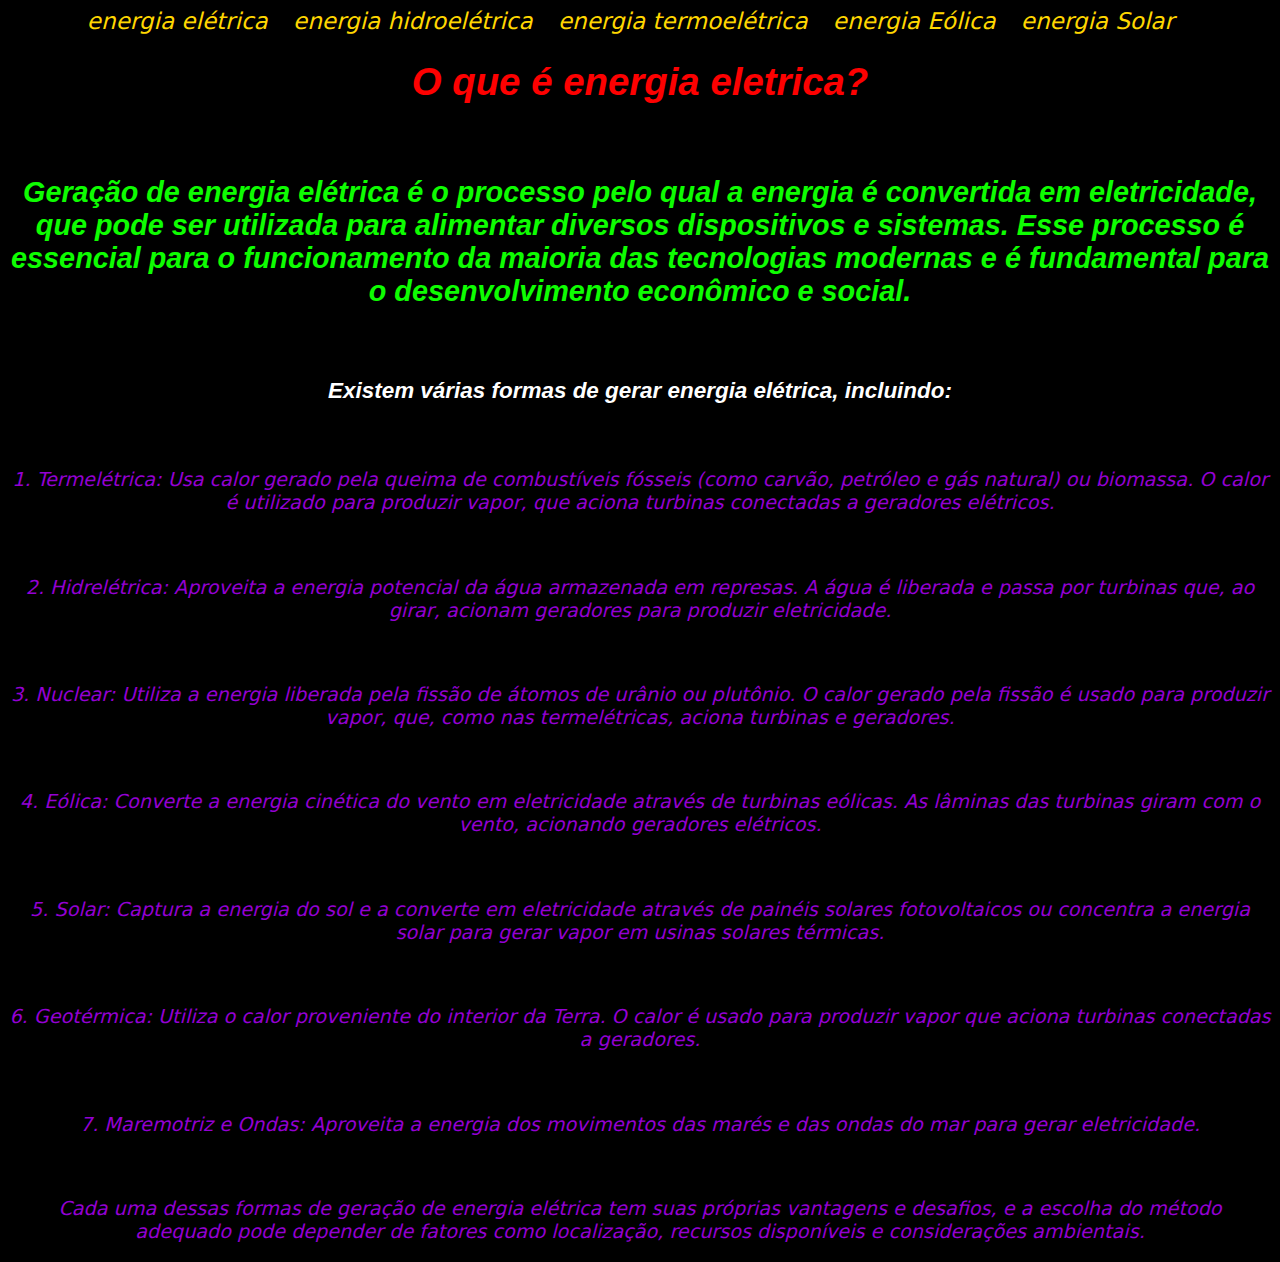
<file: index.html>
<!DOCTYPE html>
<html lang="pt-BR">
<head>
    <meta charset="UTF-8">
    <meta name="viewport" content="width=device-width, initial-scale=1.0">
    <title>site sant</title>
<link rel="stylesheet" href="style.css">

<body>
<a href="./index.html">energia elétrica</a>&emsp;
<a href="./Arquivo hidroelétrica.html">energia hidroelétrica</a>&emsp;
<a href="./Arquivo Termoelétrica.html">energia termoelétrica</a>&emsp;
<a href="./Arquivo eolica.html">energia Eólica</a>&emsp;
<a href="./Arquivo solar.html">energia Solar</a>&emsp;
   <h1>O que é energia eletrica?</h1>
   <br>
  <h2>Geração de energia elétrica é o processo pelo qual a energia é convertida em eletricidade, que pode ser utilizada para alimentar diversos dispositivos e sistemas. Esse processo é essencial para o funcionamento da maioria das tecnologias modernas e é fundamental para o desenvolvimento econômico e social.</h2>
<br>
   <h3>Existem várias formas de gerar energia elétrica, incluindo:</h3>
<br>

    <p>1. Termelétrica: Usa calor gerado pela queima de combustíveis fósseis (como carvão, petróleo e gás natural) ou biomassa. O calor é utilizado para produzir vapor, que aciona turbinas conectadas a geradores elétricos.</p>
    <br>

</p>2. Hidrelétrica: Aproveita a energia potencial da água armazenada em represas. A água é liberada e passa por turbinas que, ao girar, acionam geradores para produzir eletricidade.</p>
<br>

</p> 3. Nuclear: Utiliza a energia liberada pela fissão de átomos de urânio ou plutônio. O calor gerado pela fissão é usado para produzir vapor, que, como nas termelétricas, aciona turbinas e geradores.</p>
 <br>   

</p> 4. Eólica: Converte a energia cinética do vento em eletricidade através de turbinas eólicas. As lâminas das turbinas giram com o vento, acionando geradores elétricos.</p>
 <br>   

</p>5. Solar: Captura a energia do sol e a converte em eletricidade através de painéis solares fotovoltaicos ou concentra a energia solar para gerar vapor em usinas solares térmicas.</p>
<br>

</p> 6. Geotérmica: Utiliza o calor proveniente do interior da Terra. O calor é usado para produzir vapor que aciona turbinas conectadas a geradores.</p>
<br>  

</p>7. Maremotriz e Ondas: Aproveita a energia dos movimentos das marés e das ondas do mar para gerar eletricidade.</p>
<br>
    
</p>Cada uma dessas formas de geração de energia elétrica tem suas próprias vantagens e desafios, e a escolha do método adequado pode depender de fatores como localização, recursos disponíveis e considerações ambientais.</p>
</body>
</html>
</file>
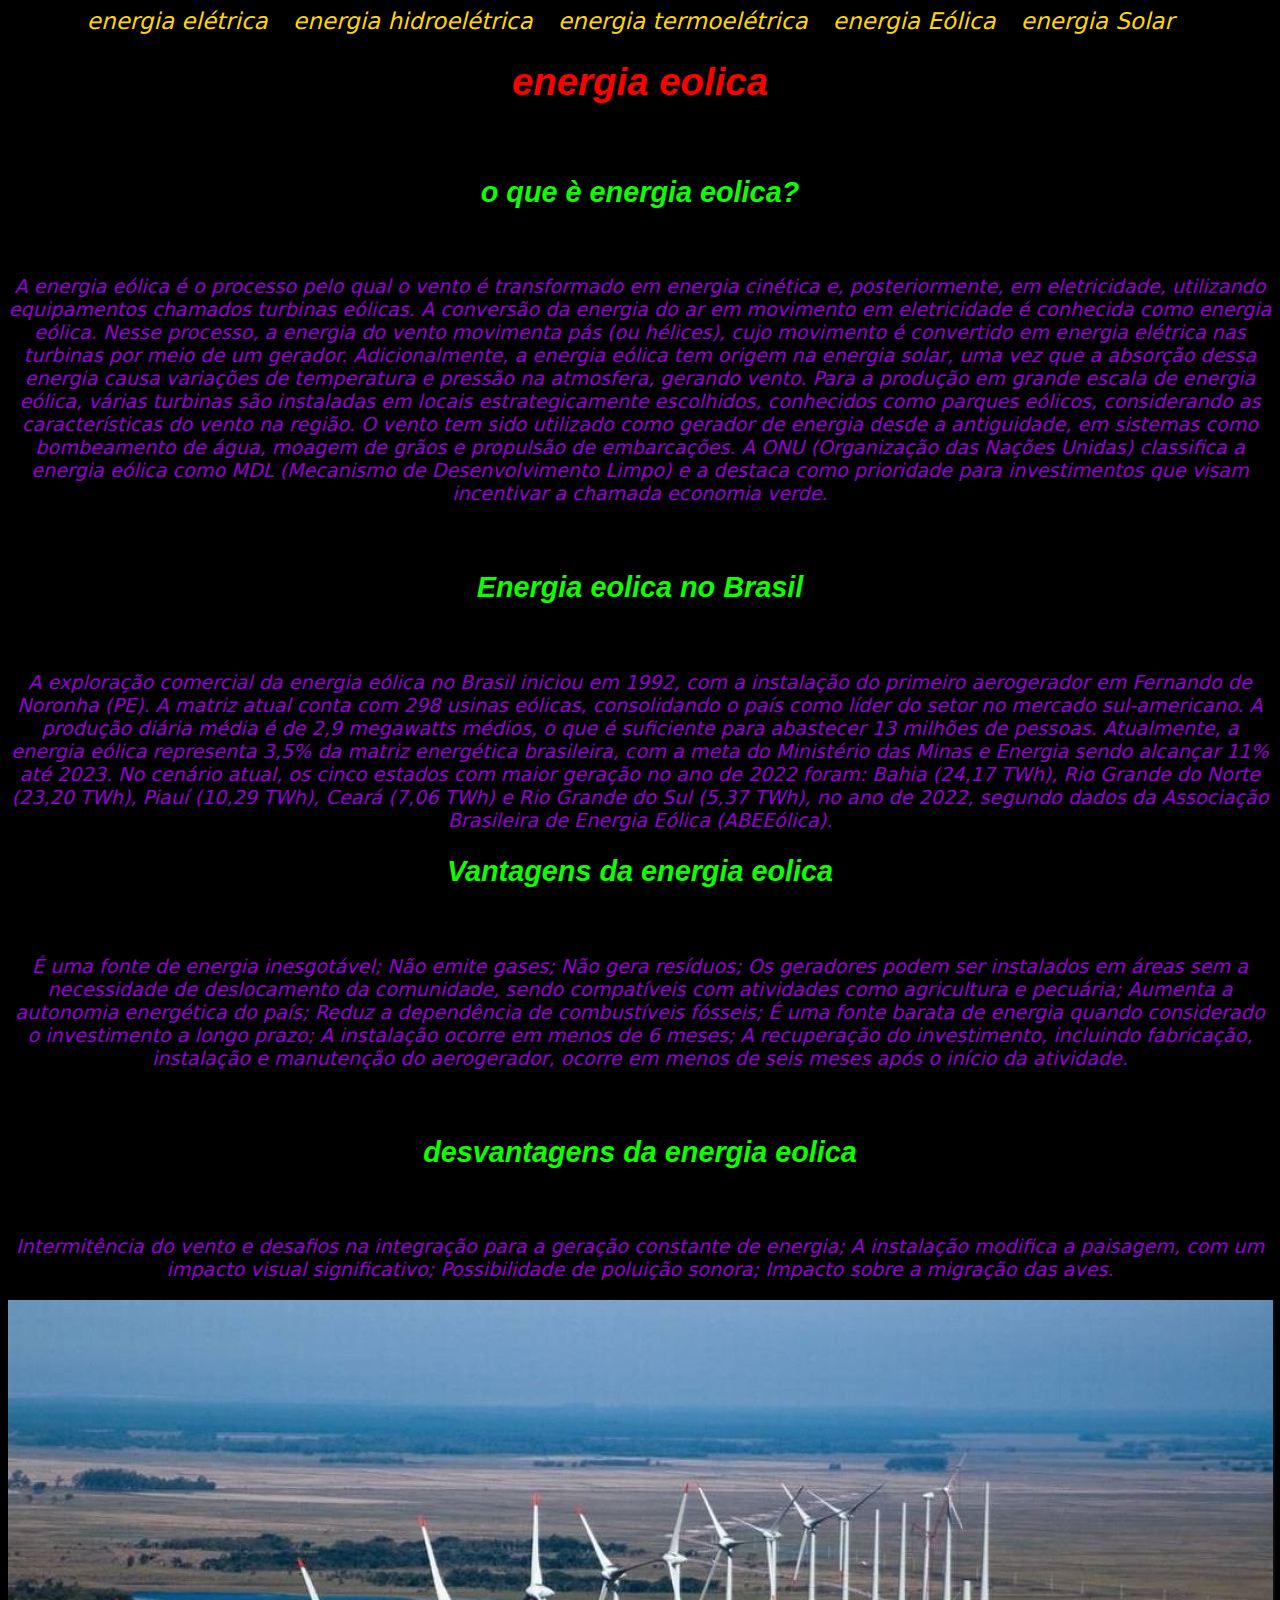
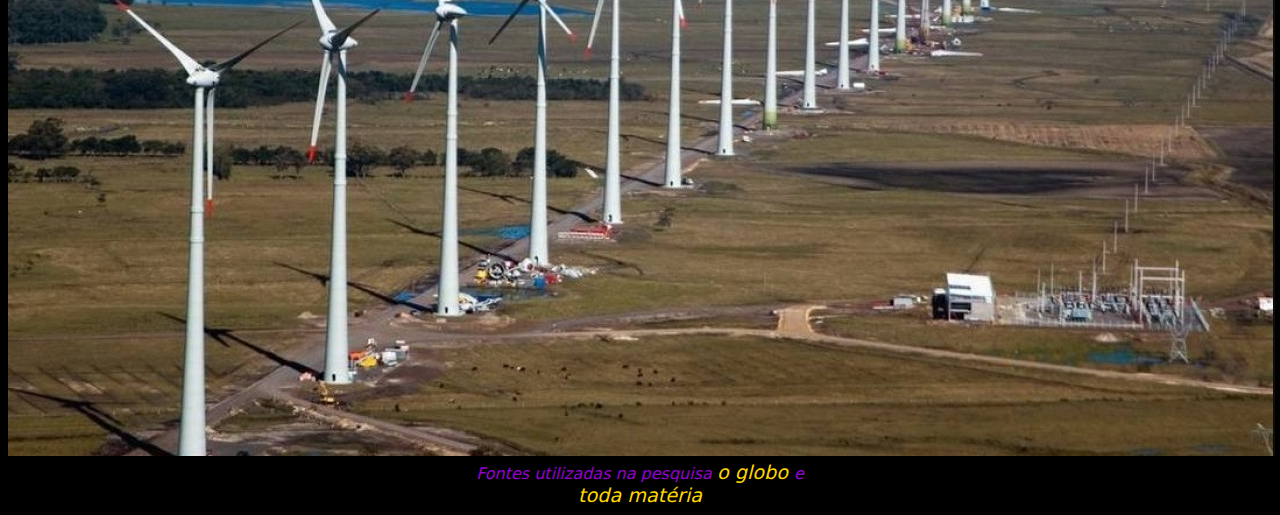
<file: Arquivo eolica.html>
<!DOCTYPE html>
<html lang="pt-BR">
<head>
    <meta charset="UTF-8">
    <meta name="viewport" content="width=device-width, initial-scale=1.0">
    <title>site sant</title>
<link rel="stylesheet" href="style.css">

</head>
<body>
    <a href="./index.html">energia elétrica</a>&emsp;
    <a href="./Arquivo hidroelétrica.html">energia hidroelétrica</a>&emsp;
    <a href="./Arquivo Termoelétrica.html">energia termoelétrica</a>&emsp;
    <a href="./Arquivo eolica.html">energia Eólica</a>&emsp;
    <a href="./Arquivo solar.html">energia Solar</a>&emsp;
    <br>
    <h1> energia eolica</h1>
    <br>
    <h2>o que è energia eolica?</h2>
    <br>
    <p>A energia eólica é o processo pelo qual o vento é transformado em energia cinética e, posteriormente, em eletricidade, utilizando equipamentos chamados turbinas eólicas.

        A conversão da energia do ar em movimento em eletricidade é conhecida como energia eólica. Nesse processo, a energia do vento movimenta pás (ou hélices), cujo movimento é convertido em energia elétrica nas turbinas por meio de um gerador.
        
        Adicionalmente, a energia eólica tem origem na energia solar, uma vez que a absorção dessa energia causa variações de temperatura e pressão na atmosfera, gerando vento.
        
        Para a produção em grande escala de energia eólica, várias turbinas são instaladas em locais estrategicamente escolhidos, conhecidos como parques eólicos, considerando as características do vento na região.
        
        O vento tem sido utilizado como gerador de energia desde a antiguidade, em sistemas como bombeamento de água, moagem de grãos e propulsão de embarcações.
        
        A ONU (Organização das Nações Unidas) classifica a energia eólica como MDL (Mecanismo de Desenvolvimento Limpo) e a destaca como prioridade para investimentos que visam incentivar a chamada economia verde.</p>
        <br>
        <h2>Energia eolica no Brasil</h2>
        <br>
        <p>A exploração comercial da energia eólica no Brasil iniciou em 1992, com a instalação do primeiro aerogerador em Fernando de Noronha (PE). A matriz atual conta com 298 usinas eólicas, consolidando o país como líder do setor no mercado sul-americano.

            A produção diária média é de 2,9 megawatts médios, o que é suficiente para abastecer 13 milhões de pessoas. Atualmente, a energia eólica representa 3,5% da matriz energética brasileira, com a meta do Ministério das Minas e Energia sendo alcançar 11% até 2023.
            
            No cenário atual, os cinco estados com maior geração no ano de 2022 foram: Bahia (24,17 TWh), Rio Grande do Norte (23,20 TWh), Piauí (10,29 TWh), Ceará (7,06 TWh) e Rio Grande do Sul (5,37 TWh), no ano de 2022, segundo dados da Associação Brasileira de Energia Eólica (ABEEólica).
            <br>
            <h2>Vantagens da energia eolica</h2>
            <br>
            <p>É uma fonte de energia inesgotável;
                Não emite gases;
                Não gera resíduos;
                Os geradores podem ser instalados em áreas sem a necessidade de deslocamento da comunidade, sendo compatíveis com atividades como agricultura e pecuária;
                Aumenta a autonomia energética do país;
                Reduz a dependência de combustíveis fósseis;
                É uma fonte barata de energia quando considerado o investimento a longo prazo;
                A instalação ocorre em menos de 6 meses;
                A recuperação do investimento, incluindo fabricação, instalação e manutenção do aerogerador, ocorre em menos de seis meses após o início da atividade.</p>
                <br>
                <h2>desvantagens da energia eolica</h2>
                <br>
                <p>Intermitência do vento e desafios na integração para a geração constante de energia;
                    A instalação modifica a paisagem, com um impacto visual significativo;
                    Possibilidade de poluição sonora;
                    Impacto sobre a migração das aves.</p>
                    
               
            </p>
            <img src="./eolica.png" alt="">
            <br>
            <nav>
                <small>Fontes utilizadas na pesquisa
                    <a href="https://oglobo.globo.com/economia/apos-safra-dos-ventos-energia-eolica-ja-responde-por-14-da-geracao-eletrica-no-pais-23211940">o globo </a>e<br> 
    
                    <a href="https://www.todamateria.com.br/energia-eolica/">toda matéria</a>
                </small>
             </nav>
            


</body>
</html>
</file>
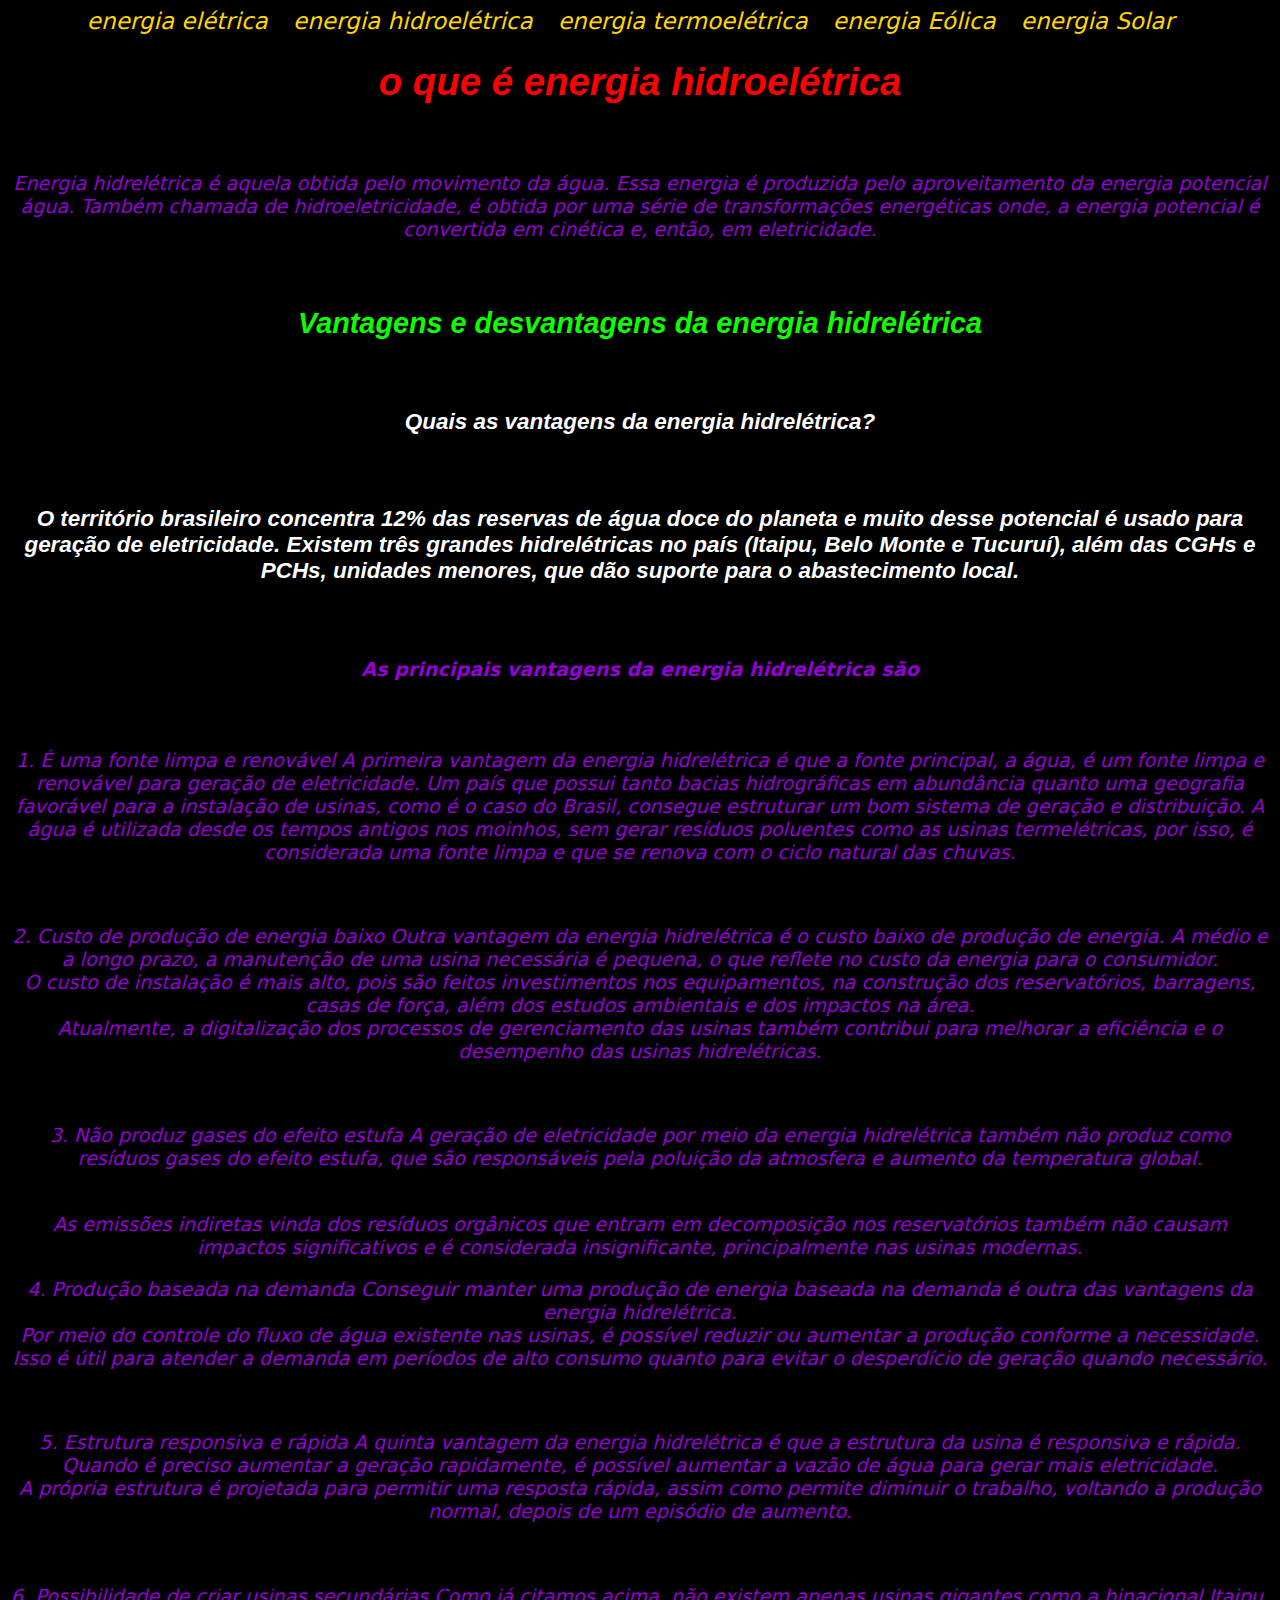
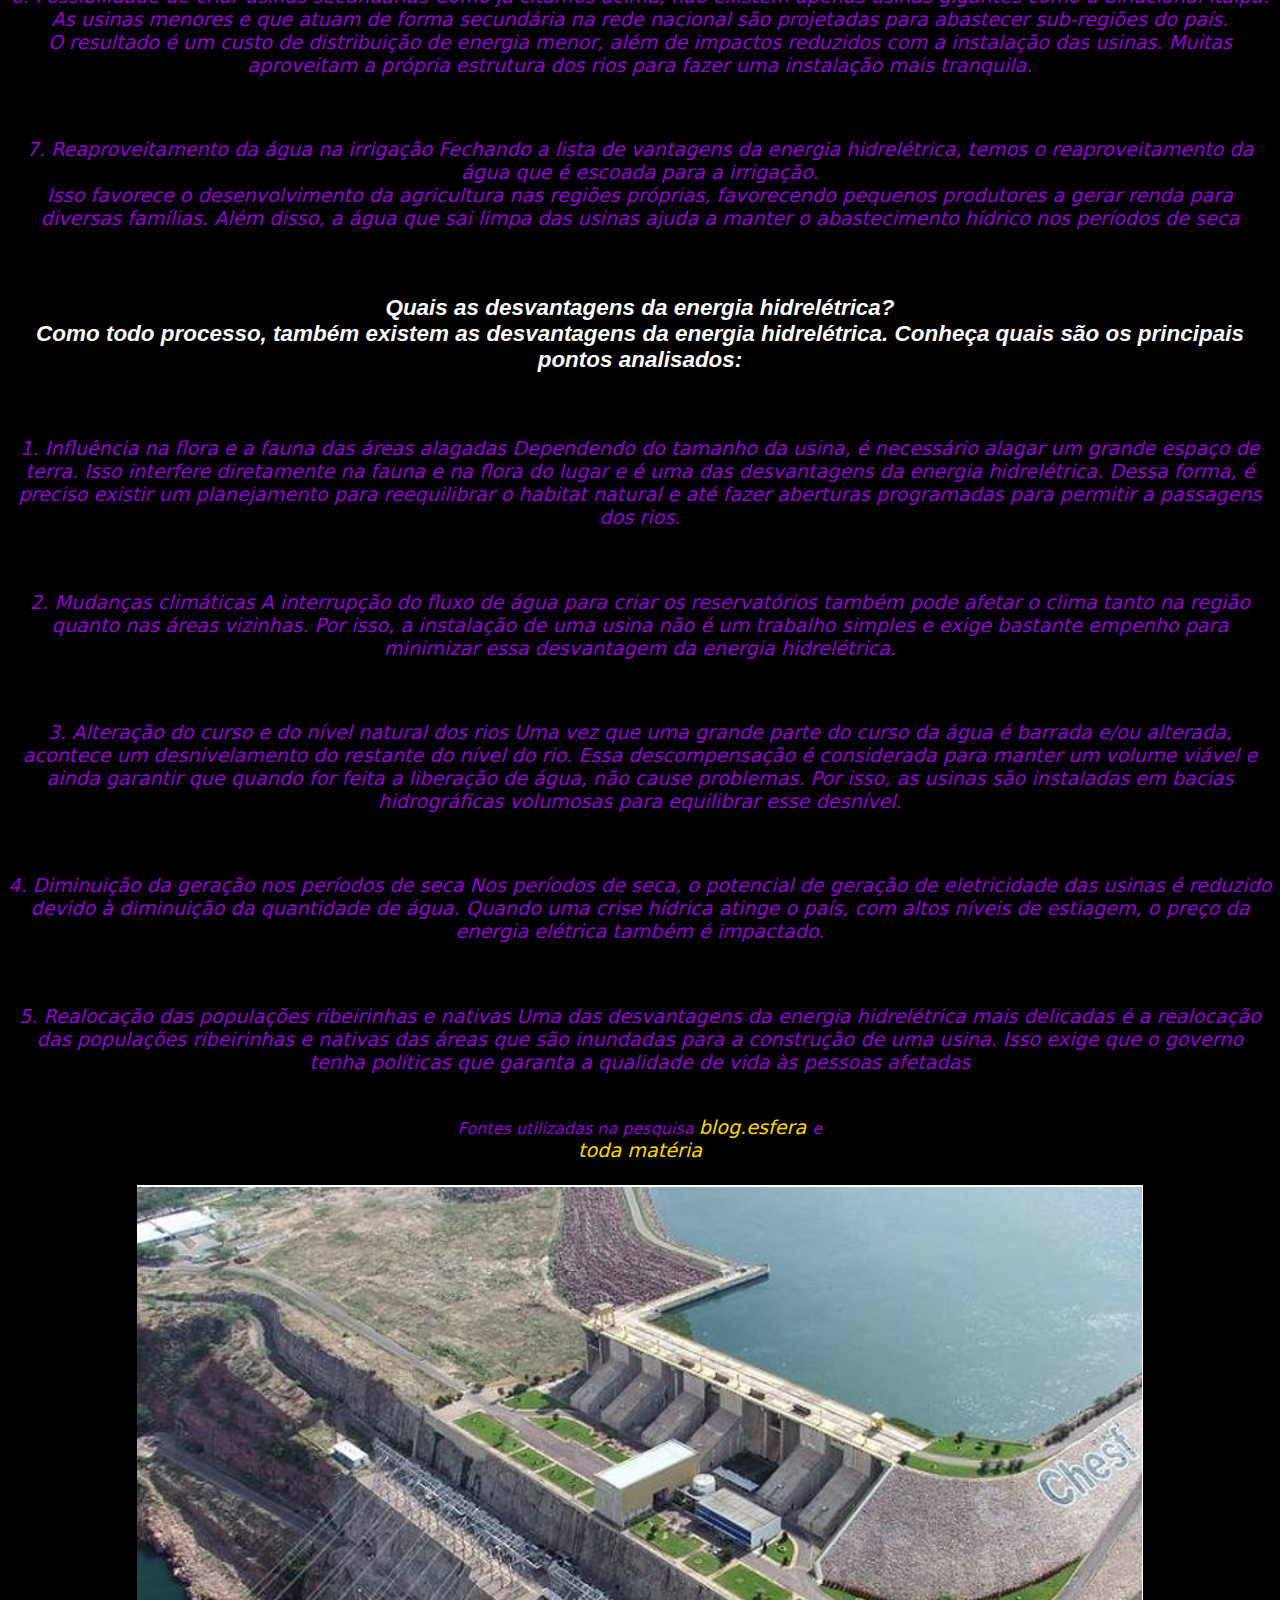
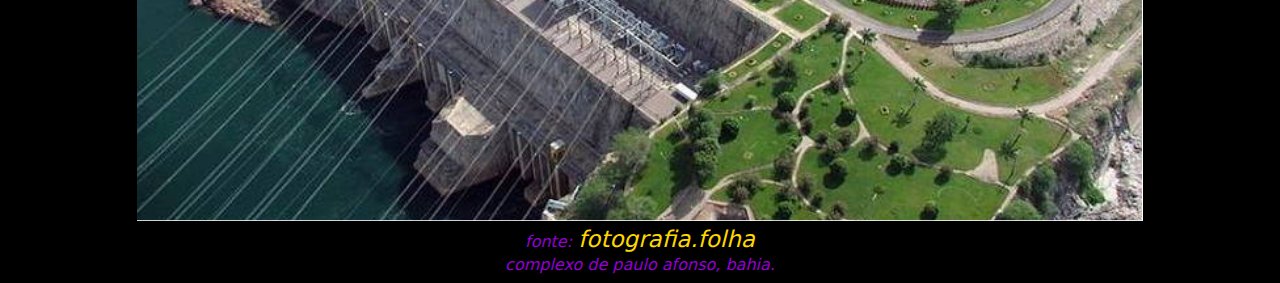
<file: Arquivo hidroelétrica.html>
<!DOCTYPE html>
<html lang="pt-BR">
<head>
    <meta charset="UTF-8">
    <meta name="viewport" content="width=device-width, initial-scale=1.0">
    <title>site sant</title>
    <link rel="stylesheet" href="style.css">


</head>
<body>
    <a href="./index.html">energia elétrica</a>&emsp;
<a href="./Arquivo hidroelétrica.html">energia hidroelétrica</a>&emsp;
<a href="./Arquivo Termoelétrica.html">energia termoelétrica</a>&emsp;
<a href="./Arquivo eolica.html">energia Eólica</a>&emsp;
<a href="./Arquivo solar.html">energia Solar</a>&emsp;

<h1>o que é energia hidroelétrica</h1>
<br>
<p>Energia hidrelétrica é aquela obtida pelo movimento da água. Essa energia é produzida pelo aproveitamento da energia potencial água. Também chamada de hidroeletricidade, é obtida por uma série de transformações energéticas onde, a energia potencial é convertida em cinética e, então, em eletricidade.</p>
<br>
<h2>Vantagens e desvantagens da energia hidrelétrica</h2>
<br>
<h3>Quais as vantagens da energia hidrelétrica?<h3>
    <br>
   <p> O território brasileiro concentra 12% das reservas de água doce do planeta e muito desse potencial é usado para geração de eletricidade. Existem três grandes hidrelétricas no país (Itaipu, Belo Monte e Tucuruí), além das CGHs e PCHs, unidades menores, que dão suporte para o abastecimento local.</p>
    <br>
    
   <h4>As principais vantagens da energia hidrelétrica são</h4>
    <br>
    
</p>1. É uma fonte limpa e renovável
    A primeira vantagem da energia hidrelétrica é que a fonte principal, a água, é um fonte limpa e renovável para geração de eletricidade.
    
    
 Um país que possui tanto bacias hidrográficas em abundância quanto uma geografia favorável para a instalação de usinas, como é o caso do Brasil, consegue estruturar um bom sistema de geração e distribuição.
   
    
    A água é utilizada desde os tempos antigos nos moinhos, sem gerar resíduos poluentes como as usinas termelétricas, por isso, é considerada uma fonte limpa e que se renova com o ciclo natural das chuvas.</p>
    <br>
    
</p> 2. Custo de produção de energia baixo
    Outra vantagem da energia hidrelétrica é o custo baixo de produção de energia. A médio e a longo prazo, a manutenção de uma usina necessária é pequena, o que reflete no custo da energia para o consumidor.
    <br>

    O custo de instalação é mais alto, pois são feitos investimentos nos equipamentos, na construção dos reservatórios, barragens, casas de força, além dos estudos ambientais e dos impactos na área.
    <br>

    Atualmente, a digitalização dos processos de gerenciamento das usinas também contribui para melhorar a eficiência e o desempenho das usinas hidrelétricas.</p>
    <br>

</p>3. Não produz gases do efeito estufa
    A geração de eletricidade por meio da energia hidrelétrica também não produz como resíduos gases do efeito estufa, que são responsáveis pela poluição da atmosfera e aumento da temperatura global.</p>
    <br>
    
As emissões indiretas vinda dos resíduos orgânicos que entram em decomposição nos reservatórios também não causam impactos significativos e é considerada insignificante, principalmente nas usinas modernas.
    <br>

</p>4. Produção baseada na demanda
    Conseguir manter uma produção de energia baseada na demanda é outra das vantagens da energia hidrelétrica.
   <br>

    Por meio do controle do fluxo de água existente nas usinas, é possível reduzir ou aumentar a produção conforme a necessidade. Isso é útil para atender a demanda em períodos de alto consumo quanto para evitar o desperdício de geração quando necessário.</p>
    <br>

</p>5. Estrutura responsiva e rápida
    A quinta vantagem da energia hidrelétrica é que a estrutura da usina é responsiva e rápida. Quando é preciso aumentar a geração rapidamente, é possível aumentar a vazão de água para gerar mais eletricidade.
   <br>

    A própria estrutura é projetada para permitir uma resposta rápida, assim como permite diminuir o trabalho, voltando a produção normal, depois de um episódio de aumento.</p>
   <br>
 
</p>6. Possibilidade de criar usinas secundárias
    Como já citamos acima, não existem apenas usinas gigantes como a binacional Itaipu. As usinas menores e que atuam de forma secundária na rede nacional são projetadas para abastecer sub-regiões do país.
    <br>

    O resultado é um custo de distribuição de energia menor, além de impactos reduzidos com a instalação das usinas. Muitas aproveitam a própria estrutura dos rios para fazer uma instalação mais tranquila.</p>
    <br>

</p> 7. Reaproveitamento da água na irrigação
    Fechando a lista de vantagens da energia hidrelétrica, temos o reaproveitamento da água que é escoada para a irrigação.
   <br>

    Isso favorece o desenvolvimento da agricultura nas regiões próprias, favorecendo pequenos produtores a gerar renda para diversas famílias. Além disso, a água que sai limpa das usinas ajuda a manter o abastecimento hídrico nos períodos de seca</p>
    <br>

   <h3>Quais as desvantagens da energia hidrelétrica?
    <br>

Como todo processo, também existem as desvantagens da energia hidrelétrica. Conheça quais são os principais pontos analisados:</h3>
    <br>
        
</p>1. Influência na flora e a fauna das áreas alagadas
        Dependendo do tamanho da usina, é necessário alagar um grande espaço de terra. Isso interfere diretamente na fauna e na flora do lugar e é uma das desvantagens da energia hidrelétrica.
        
        Dessa forma, é preciso existir um planejamento para reequilibrar o habitat natural e até fazer aberturas programadas para permitir a passagens dos rios.</p>
        <br>

        </p>2. Mudanças climáticas
        A interrupção do fluxo de água para criar os reservatórios também pode afetar o clima tanto na região quanto nas áreas vizinhas. Por isso, a instalação de uma usina não é um trabalho simples e exige bastante empenho para minimizar essa desvantagem da energia hidrelétrica.</p>
        <br>

        </p>3. Alteração do curso e do nível natural dos rios
        Uma vez que uma grande parte do curso da água é barrada e/ou alterada, acontece um desnivelamento do restante do nível do rio. Essa descompensação é considerada para manter um volume viável e ainda garantir que quando for feita a liberação de água, não cause problemas.
        
        Por isso, as usinas são instaladas em bacias hidrográficas volumosas para equilibrar esse desnível.</p>
        <br>

    </p> 4. Diminuição da geração nos períodos de seca
        Nos períodos de seca, o potencial de geração de eletricidade das usinas é reduzido devido à diminuição da quantidade de água. Quando uma crise hídrica atinge o país, com altos níveis de estiagem, o preço da energia elétrica também é impactado.</p>
        <br>
        
    </p>5. Realocação das populações ribeirinhas e nativas
        Uma das desvantagens da energia hidrelétrica mais delicadas é a realocação das populações ribeirinhas e nativas das áreas que são inundadas para a construção de uma usina. Isso exige que o governo tenha políticas que garanta a qualidade de vida às pessoas afetadas</p>
         <br>
         <nav>
            <small>Fontes utilizadas na pesquisa
                <a href="https://blog.esferaenergia.com.br/fontes-de-energia/vantagens-desvantagens-energia-hidreletrica">blog.esfera </a>e<br> 

                <a href="https://www.todamateria.com.br/energia-hidreletrica/">toda matéria</a>
            </small>
         </nav>
         <br>
         <img src="./usina hidreletrica.png" alt="complexo de paulo afonso, bahia.">
     <div>
        <small>fonte:</small>
        <a href="https://fotografia.folha.uol.com.br/galerias/1725684217796431-usinas-hidreletricas">fotografia.folha</a>
        <br>
        <small>complexo de paulo afonso, bahia.</small>
     </div>
       
</body>
</html>
</file>
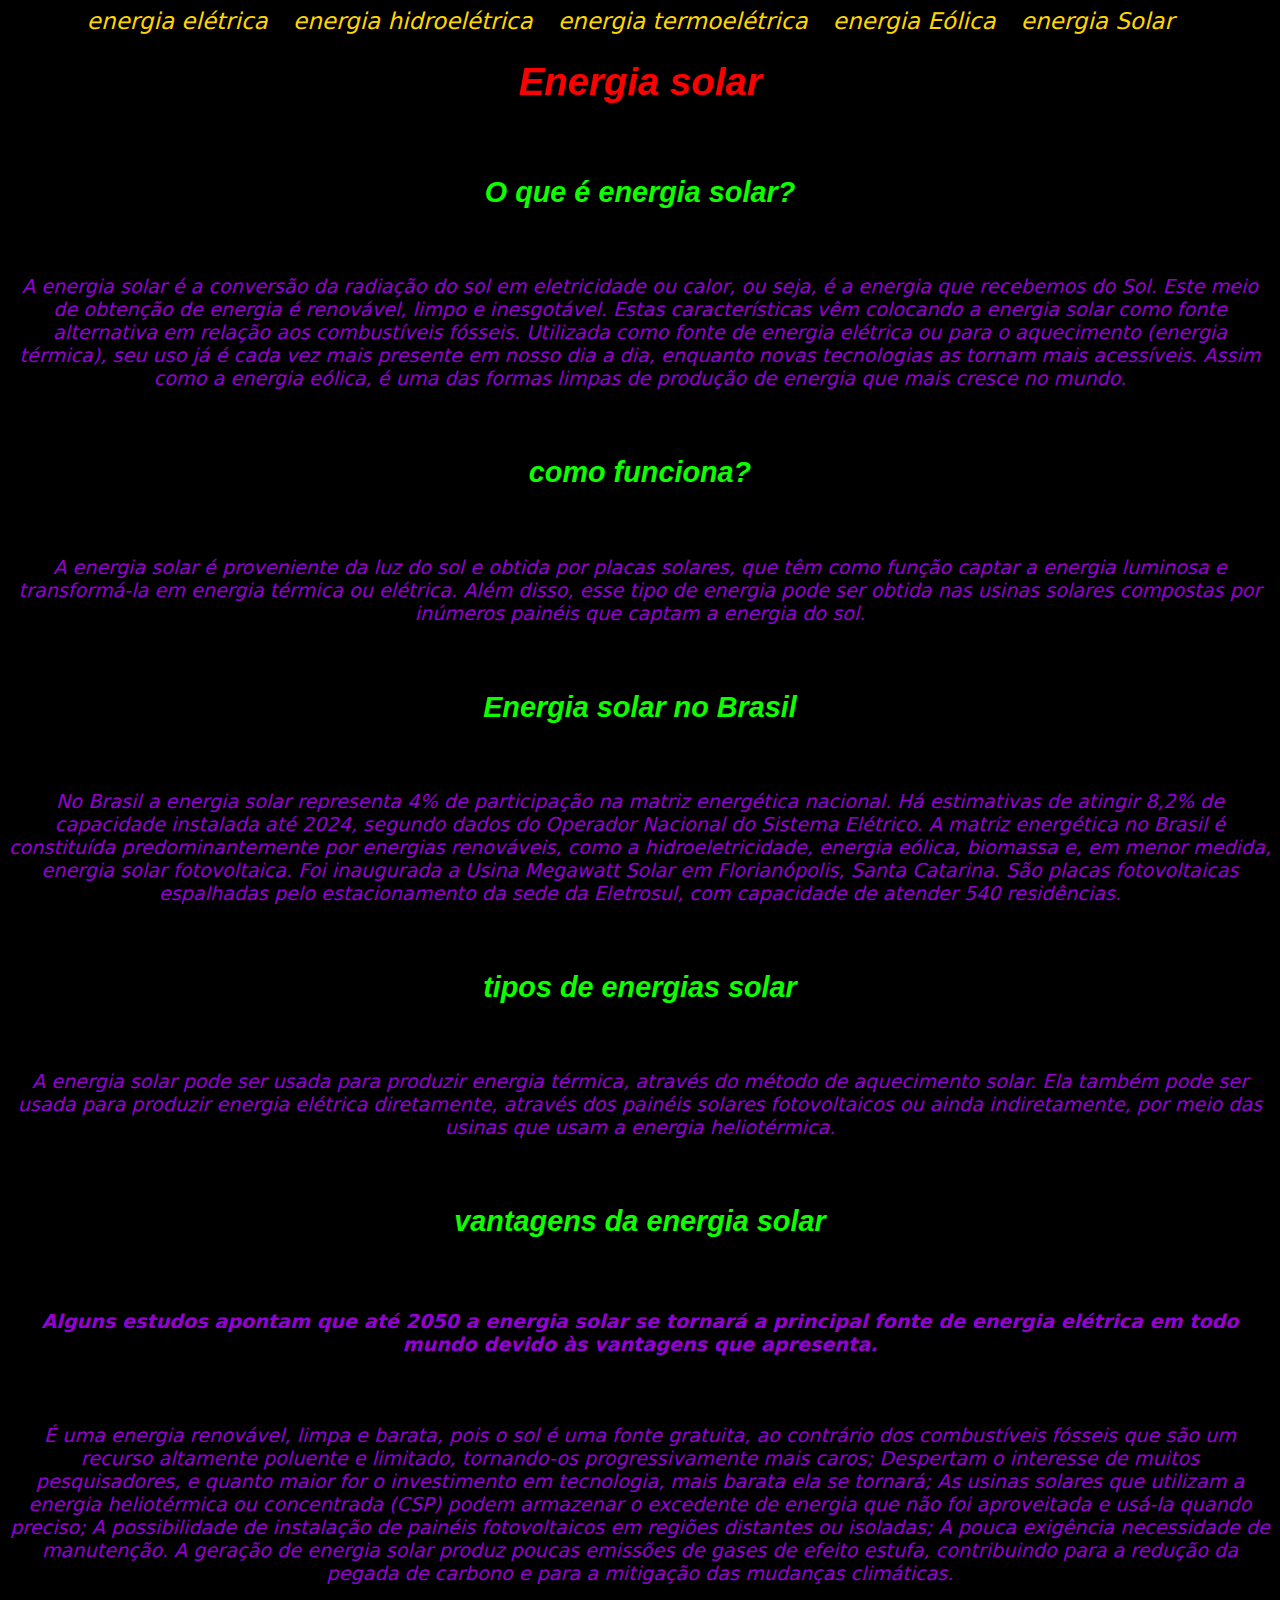
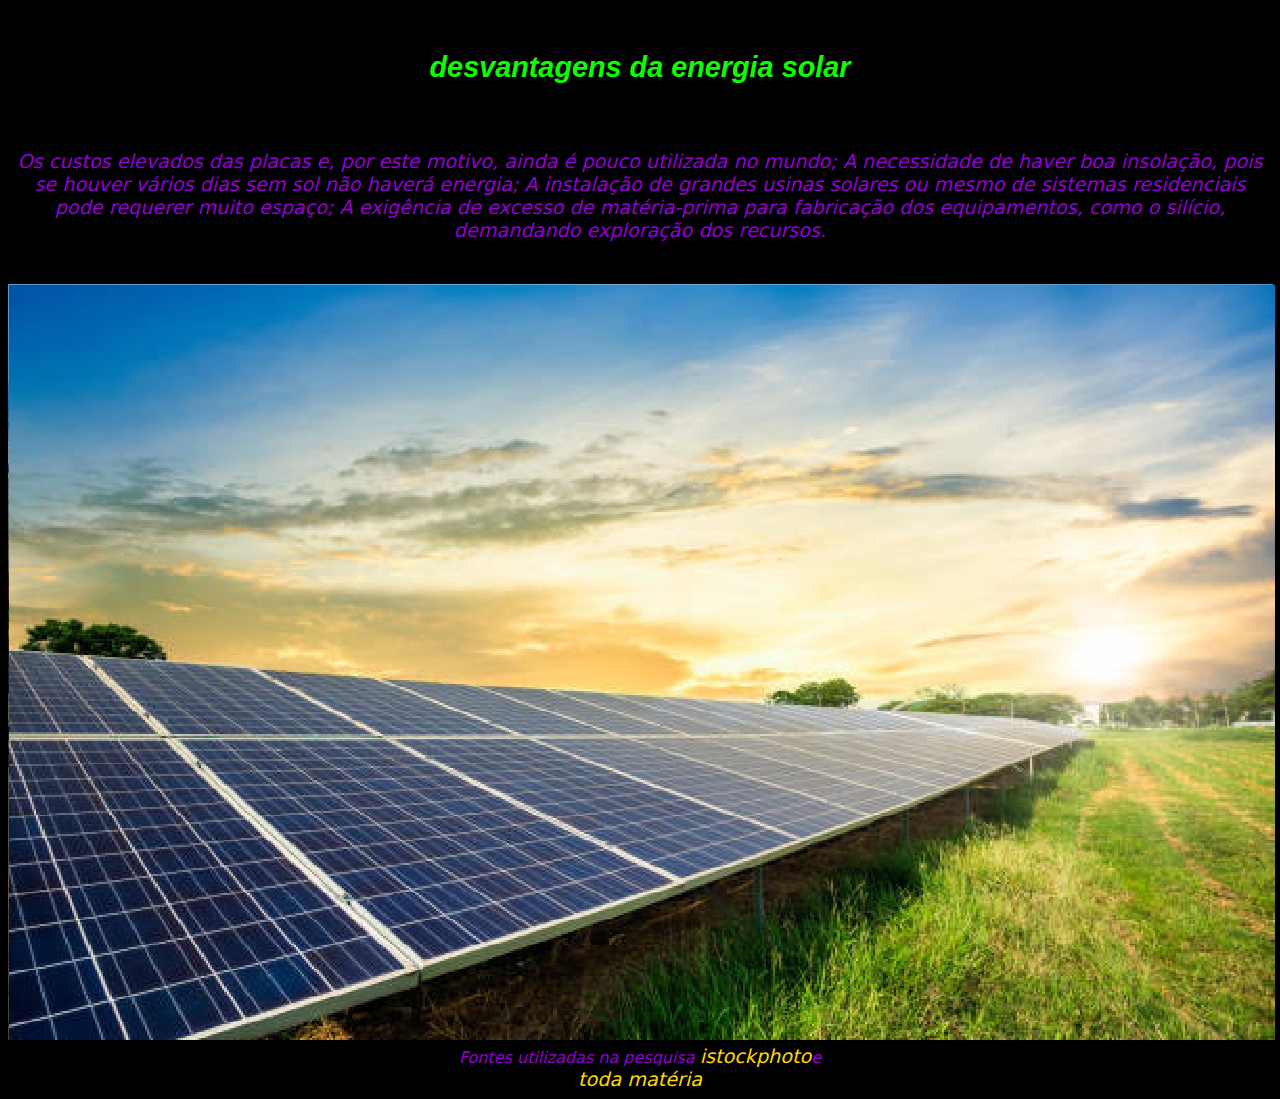
<file: Arquivo solar.html>
<!DOCTYPE html>
<html lang="pt-BR">
<head>
    <meta charset="UTF-8">
    <meta name="viewport" content="width=device-width, initial-scale=1.0">
    <title>site sant</title>
<link rel="stylesheet" href="style.css">

</head>
<body>
    <a href="./index.html">energia elétrica</a>&emsp;
    <a href="./Arquivo hidroelétrica.html">energia hidroelétrica</a>&emsp;
    <a href="./Arquivo Termoelétrica.html">energia termoelétrica</a>&emsp;
    <a href="./Arquivo eolica.html">energia Eólica</a>&emsp;
    <a href="./Arquivo solar.html">energia Solar</a>&emsp;
    <h1>Energia solar</h1>
    <br>
    <h2>O que é energia solar?</h2>
    <br>
    <p>A energia solar é a conversão da radiação do sol em eletricidade ou calor, ou seja, é a energia que recebemos do Sol.

        Este meio de obtenção de energia é renovável, limpo e inesgotável. Estas características vêm colocando a energia solar como fonte alternativa em relação aos combustíveis fósseis.
        
        Utilizada como fonte de energia elétrica ou para o aquecimento (energia térmica), seu uso já é cada vez mais presente em nosso dia a dia, enquanto novas tecnologias as tornam mais acessíveis.
        
        Assim como a energia eólica, é uma das formas limpas de produção de energia que mais cresce no mundo.</p>
        <br>
        <h2>como funciona?</h2>
        <br>
        <p>A energia solar é proveniente da luz do sol e obtida por placas solares, que têm como função captar a energia luminosa e transformá-la em energia térmica ou elétrica.

            Além disso, esse tipo de energia pode ser obtida nas usinas solares compostas por inúmeros painéis que captam a energia do sol.</p>
            <br>
            <h2>Energia solar no Brasil</h2>
            <br>
            <p>No Brasil a energia solar representa 4% de participação na matriz energética nacional. Há estimativas de atingir 8,2% de capacidade instalada até 2024, segundo dados do Operador Nacional do Sistema Elétrico.

                A matriz energética no Brasil é constituída predominantemente por energias renováveis, como a hidroeletricidade, energia eólica, biomassa e, em menor medida, energia solar fotovoltaica.
                
                Foi inaugurada a Usina Megawatt Solar em Florianópolis, Santa Catarina. São placas fotovoltaicas espalhadas pelo estacionamento da sede da Eletrosul, com capacidade de atender 540 residências.
                
                </p>
                <br>
                <h2>tipos de energias solar</h2>
                <br>
                <p>A energia solar pode ser usada para produzir energia térmica, através do método de aquecimento solar.

                    Ela também pode ser usada para produzir energia elétrica diretamente, através dos painéis solares fotovoltaicos ou ainda indiretamente, por meio das usinas que usam a energia heliotérmica.</p>
                    <br>
                    <h2>vantagens da energia solar</h2>
                    <br>
                    <h4>Alguns estudos apontam que até 2050 a energia solar se tornará a principal fonte de energia elétrica em todo mundo devido às vantagens que apresenta.</h4>
                    <br>
                    <p>
                        É uma energia renovável, limpa e barata, pois o sol é uma fonte gratuita, ao contrário dos combustíveis fósseis que são um recurso altamente poluente e limitado, tornando-os progressivamente mais caros;
Despertam o interesse de muitos pesquisadores, e quanto maior for o investimento em tecnologia, mais barata ela se tornará;
As usinas solares que utilizam a energia heliotérmica ou concentrada (CSP) podem armazenar o excedente de energia que não foi aproveitada e usá-la quando preciso;
A possibilidade de instalação de painéis fotovoltaicos em regiões distantes ou isoladas;
A pouca exigência necessidade de manutenção.
A geração de energia solar produz poucas emissões de gases de efeito estufa, contribuindo para a redução da pegada de carbono e para a mitigação das mudanças climáticas.
                    </p>
                    <br>
                    <h2>desvantagens da energia solar</h2>
                    <br>
                    <p>Os custos elevados das placas e, por este motivo, ainda é pouco utilizada no mundo;
                        A necessidade de haver boa insolação, pois se houver vários dias sem sol não haverá energia;
                        A instalação de grandes usinas solares ou mesmo de sistemas residenciais pode requerer muito espaço;
                        A exigência de excesso de matéria-prima para fabricação dos equipamentos, como o silício, demandando exploração dos recursos.</p>
                        <br>
                        <img src="./solar.jpg" alt="">
            <br>
            <nav>
                <small>Fontes utilizadas na pesquisa
                    <a href="https://media.istockphoto.com/id/1310384629/pt/foto/solar-panel-cell-on-dramatic-sunset-sky-background-clean-alternative-power-energy-concept.jpg?s=612x612&w=0&k=20&c=jgwRKYB1JF-vlb8n0zD425xny-uWVAFrjMD78-DCQyQ=">istockphoto</a>e<br> 
                    <a href="https://www.todamateria.com.br/energia-solar/">toda matéria</a>
                </small>
             </nav>
</body>
</html>
</file>
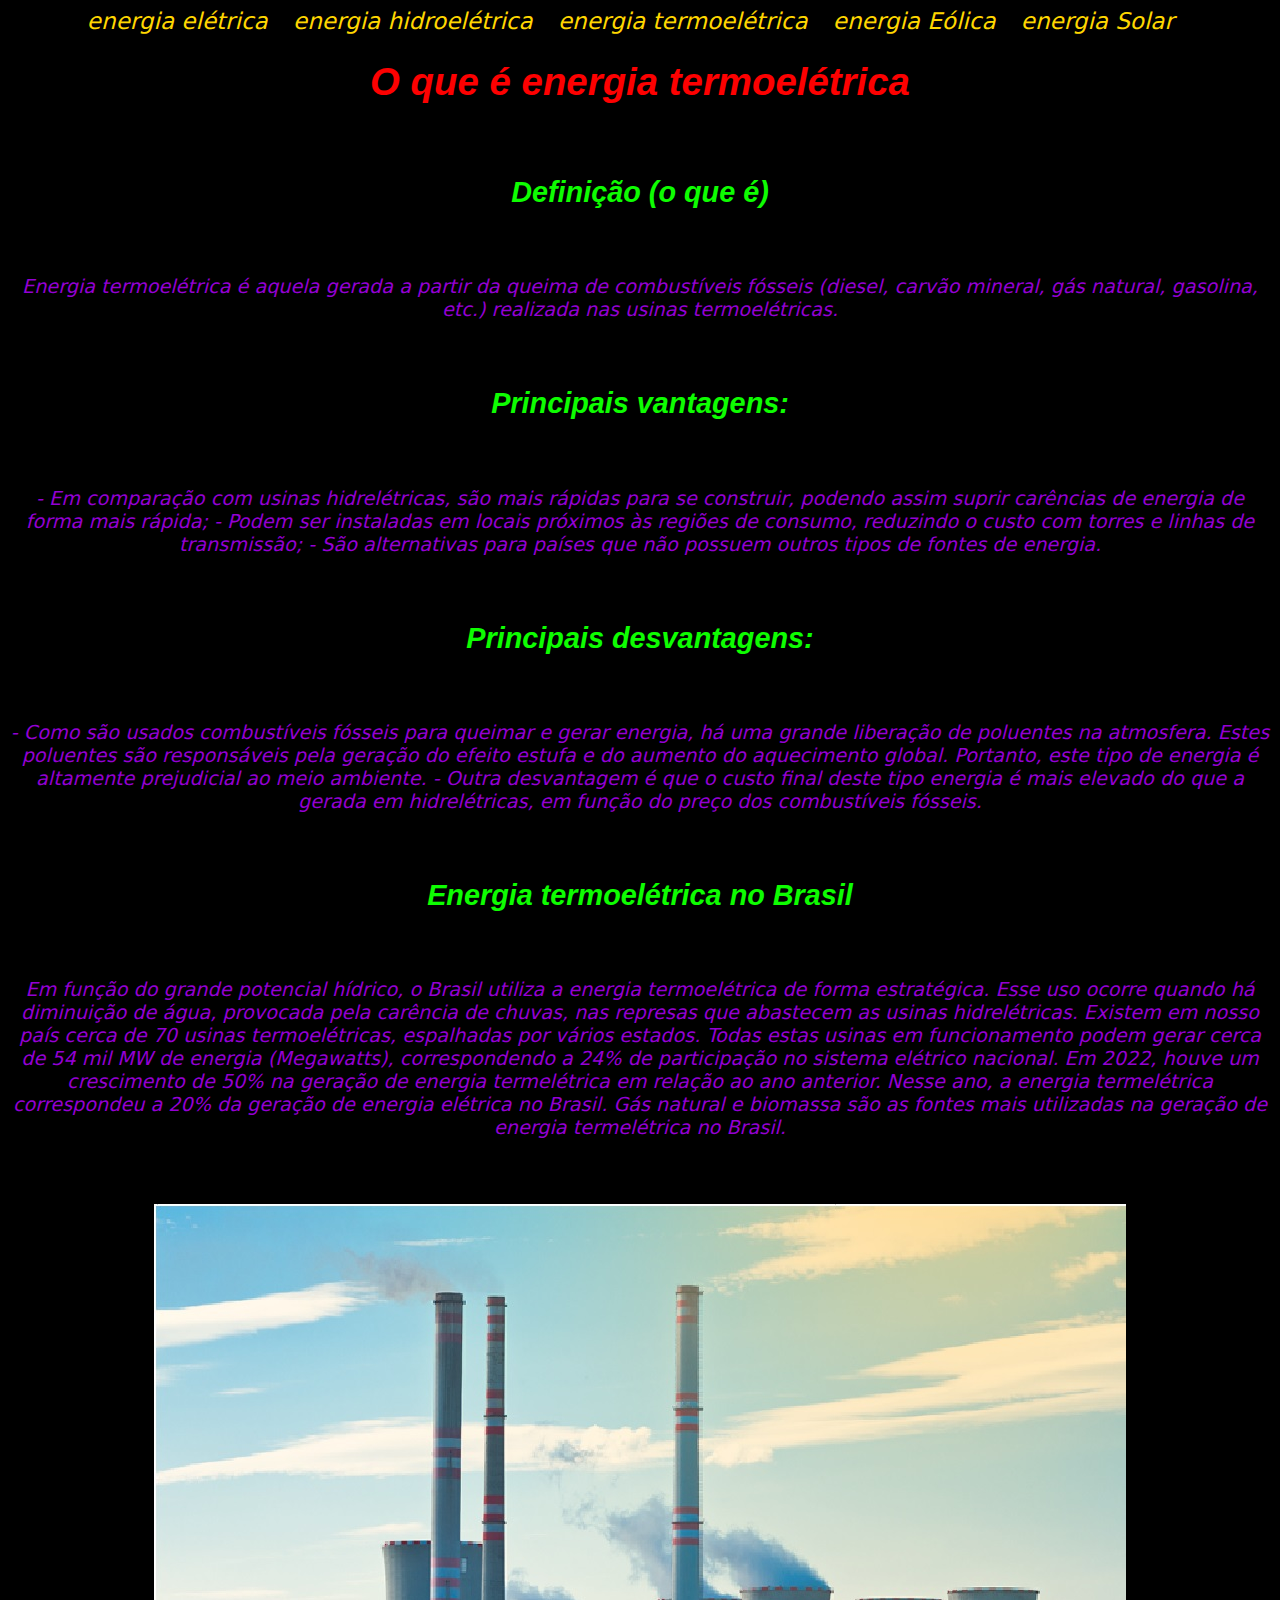
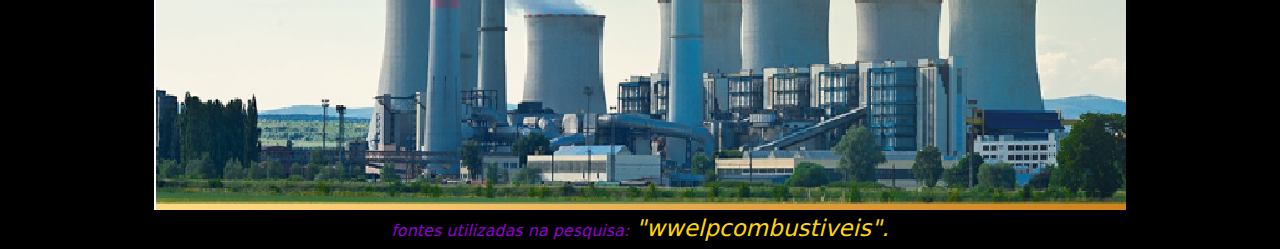
<file: Arquivo Termoelétrica.html>
<!DOCTYPE html>
<html lang="pt-BR">
<head>
    <meta charset="UTF-8">
    <meta name="viewport" content="width=device-width, initial-scale=1.0">
    <title>site sant</title>
<link rel="stylesheet" href="style.css">

</head>
<body>
    <a href="./index.html">energia elétrica</a>&emsp;
    <a href="./Arquivo hidroelétrica.html">energia hidroelétrica</a>&emsp;
    <a href="./Arquivo Termoelétrica.html">energia termoelétrica</a>&emsp;
    <a href="./Arquivo eolica.html">energia Eólica</a>&emsp;
    <a href="./Arquivo solar.html">energia Solar</a>&emsp;
    <h1>O que é energia termoelétrica</h1>
    <br>
    <h2>Definição (o que é)</h2>
    <br>
    <p>Energia termoelétrica é aquela gerada a partir da queima de combustíveis fósseis (diesel, carvão mineral, gás natural, gasolina, etc.) realizada nas usinas termoelétricas.</p>
    <br>
<h2>Principais vantagens:</h2>
<br>
<p>- Em comparação com usinas hidrelétricas, são mais rápidas para se construir, podendo assim suprir carências de energia de forma mais rápida;

 

    - Podem ser instaladas em locais próximos às regiões de consumo, reduzindo o custo com torres e linhas de transmissão;
    
     
    
    - São alternativas para países que não possuem outros tipos de fontes de energia.
    
    </p>
    <br>
    <h2>Principais desvantagens:</h2>
    <br>
    <p>- Como são usados combustíveis fósseis para queimar e gerar energia, há uma grande liberação de poluentes na atmosfera. Estes poluentes são responsáveis pela geração do efeito estufa e do aumento do aquecimento global. Portanto, este tipo de energia é altamente prejudicial ao meio ambiente.

 

        - Outra desvantagem é que o custo final deste tipo energia é mais elevado do que a gerada em hidrelétricas, em função do preço dos combustíveis fósseis.
        
         </p>
         <br>
         <h2>Energia termoelétrica no Brasil</h2>
         <br>
         <p>Em função do grande potencial hídrico, o Brasil utiliza a energia termoelétrica de forma estratégica. Esse uso ocorre quando há diminuição de água, provocada pela carência de chuvas, nas represas que abastecem as usinas hidrelétricas. 

 

            Existem em nosso país cerca de 70 usinas termoelétricas, espalhadas por vários estados. Todas estas usinas em funcionamento podem gerar cerca de 54 mil MW de energia (Megawatts), correspondendo a 24% de participação no sistema elétrico nacional.
            
             
            
            Em 2022, houve um crescimento de 50% na geração de energia termelétrica em relação ao ano anterior. Nesse ano, a energia termelétrica correspondeu a 20% da geração de energia elétrica no Brasil. Gás natural e biomassa são as fontes mais utilizadas na geração de energia termelétrica no Brasil.</p>
            <br>
            <br>
            <img src="./termoeletrica img.png" alt=".">
            <nav>
                <small>fontes utilizadas na pesquisa:</small>
                <a href="https://welpcombustiveis.com.br/diversos/a-importancia-da-usina-termeletrica/">"wwelpcombustiveis".</a>
            </nav>

</body>
</html>
</file>
<file: style.css>
body{
    background-color: black;
    color: darkviolet;
    font-size: larger;
     text-align: center;
     font-style: oblique;
     font-family: system-ui, -apple-system, BlinkMacSystemFont, 'Segoe UI', Roboto, Oxygen, Ubuntu, Cantarell, 'Open Sans', 'Helvetica Neue', sans-serif;
}

a{
    font-size: larger;
    text-decoration: none;
    color: gold;
}
h1{
    color: #fd0101;
    font-family: Arial, Helvetica, sans-serif;
}

h2{
    color: #0efd01;
    font-family: Arial, Helvetica, sans-serif;
}
h3{
    color: #ffffff;
    font-family: Arial, Helvetica, sans-serif;
}

div{
    text-align: center;
}
</file>
